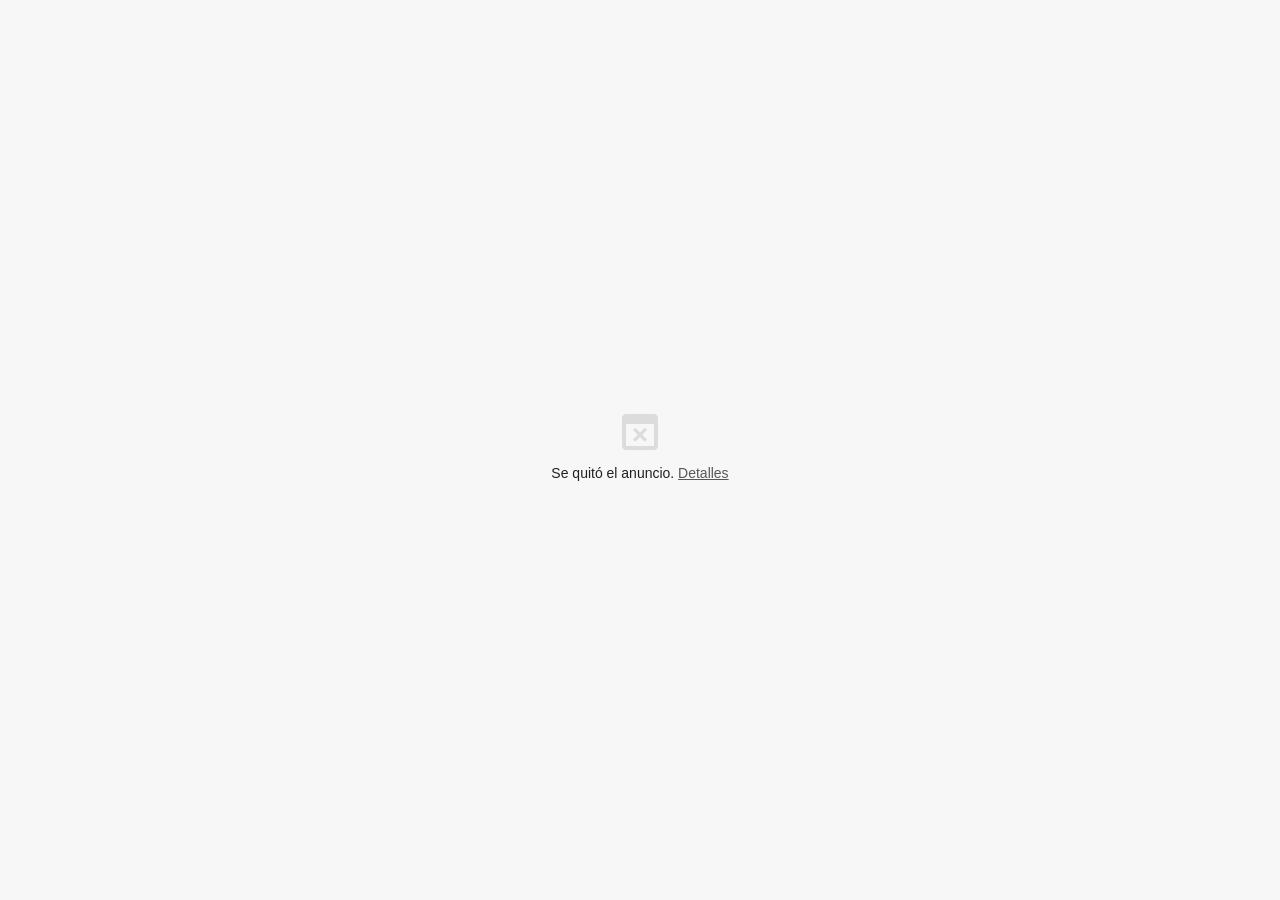
<file: videos/(8) The Hospital Collection _ Medical and Health Care Stock Footage in HD and 4K by FILMPAC - YouTube_files/5k7CCto5.html>
<!DOCTYPE html>
<!-- saved from url=(0029)chrome-error://chromewebdata/ -->
<html dir="ltr" lang="es"><head><meta http-equiv="Content-Type" content="text/html; charset=UTF-8">
  
  <meta name="viewport" content="initial-scale=1, minimum-scale=1, width=device-width">
  <meta http-equiv="Content-Security-Policy" content="require-trusted-types-for &#39;script&#39;;">
  <title></title>
  <style>/* Copyright 2017 The Chromium Authors
 * Use of this source code is governed by a BSD-style license that can be
 * found in the LICENSE file. */

a {
  color: var(--link-color);
}

body {
  --background-color: #fff;
  --error-code-color: var(--google-gray-700);
  --google-blue-50: rgb(232, 240, 254);
  --google-blue-100: rgb(210, 227, 252);
  --google-blue-300: rgb(138, 180, 248);
  --google-blue-600: rgb(26, 115, 232);
  --google-blue-700: rgb(25, 103, 210);
  --google-gray-100: rgb(241, 243, 244);
  --google-gray-300: rgb(218, 220, 224);
  --google-gray-500: rgb(154, 160, 166);
  --google-gray-50: rgb(248, 249, 250);
  --google-gray-600: rgb(128, 134, 139);
  --google-gray-700: rgb(95, 99, 104);
  --google-gray-800: rgb(60, 64, 67);
  --google-gray-900: rgb(32, 33, 36);
  --heading-color: var(--google-gray-900);
  --link-color: rgb(88, 88, 88);
  --primary-button-fill-color-active: var(--google-blue-700);
  --primary-button-fill-color: var(--google-blue-600);
  --primary-button-text-color: #fff;
  --quiet-background-color: rgb(247, 247, 247);
  --secondary-button-border-color: var(--google-gray-500);
  --secondary-button-fill-color: #fff;
  --secondary-button-hover-border-color: var(--google-gray-600);
  --secondary-button-hover-fill-color: var(--google-gray-50);
  --secondary-button-text-color: var(--google-gray-700);
  --small-link-color: var(--google-gray-700);
  --text-color: var(--google-gray-700);
  background: var(--background-color);
  color: var(--text-color);
  word-wrap: break-word;
}

.nav-wrapper .secondary-button {
  background: var(--secondary-button-fill-color);
  border: 1px solid var(--secondary-button-border-color);
  color: var(--secondary-button-text-color);
  float: none;
  margin: 0;
  padding: 8px 16px;
}

.hidden {
  display: none;
}

html {
  -webkit-text-size-adjust: 100%;
  font-size: 125%;
}

.icon {
  background-repeat: no-repeat;
  background-size: 100%;
}

@media (prefers-color-scheme: dark) {
  body {
    --background-color: var(--google-gray-900);
    --error-code-color: var(--google-gray-500);
    --heading-color: var(--google-gray-500);
    --link-color: var(--google-blue-300);
    --primary-button-fill-color-active: rgb(129, 162, 208);
    --primary-button-fill-color: var(--google-blue-300);
    --primary-button-text-color: var(--google-gray-900);
    --quiet-background-color: var(--background-color);
    --secondary-button-border-color: var(--google-gray-700);
    --secondary-button-fill-color: var(--google-gray-900);
    --secondary-button-hover-fill-color: rgb(48, 51, 57);
    --secondary-button-text-color: var(--google-blue-300);
    --small-link-color: var(--google-blue-300);
    --text-color: var(--google-gray-500);
  }
}
</style>
  <style>/* Copyright 2017 The Chromium Authors
 * Use of this source code is governed by a BSD-style license that can be
 * found in the LICENSE file. */

body {
  background-color: var(--quiet-background-color);
  margin: 0;
}

#details {
  box-sizing: border-box;
  color: var(--text-color);
  font-family: Roboto-Regular, sans-serif;
  font-size: 0.93333em;
  height: auto;
  line-height: 1.48em;
  margin: 0;
  opacity: 1;
  transition: opacity 250ms cubic-bezier(0.4, 0, 0.2, 1);
}

#details.hidden {
  display: block;
  height: 0;
  opacity: 0;
  overflow: hidden;
  padding-bottom: 0;
  transition: none;

}

#details-link {
  color: var(--link-color);
  text-decoration: underline;
  text-transform: none;
}

h1 {
  color: var(--heading-color);
  font-family: Roboto-Regular, sans-serif;
  font-size: 0.93333em;
  font-weight: normal;
  line-height: 1.4em;
  margin: 8px 0 8px;
}

.giant .icon {
  bottom: 0;
  left: 0;
  margin: auto;
  position: fixed;
  right: 0;
  top: 0;
}

.giant #details,
.giant #main-message {
  display: none;
}

.icon {
  background-image: url([data-uri]);
  background-position: center;
  height: 20vh;
  margin: 0 auto;
  max-height: 48px;
  max-width: 48px;
  min-height: 18px;
  min-width: 18px;
  opacity: .54;
  width: 20vh;
}

.heavy-ad .icon {
  background-image: url([data-uri]);
}

.interstitial-wrapper {
  align-items: center;
  box-sizing: border-box;
  display: flex;
  flex-direction: column;
  height: 100vh;
  justify-content: center;
  line-height: 1.6em;
  margin: 0 auto;
  max-width: 480px;
  padding: 16px;
  width: 100%;
}

#main-content {
  align-self: auto;
  flex: 0 1 auto;
  text-align: center;
}

@media (max-height: 2em),
       (max-width: 2em) {
  .icon {
    display: none;
  }
}

@media (min-height: 25em) and (min-width: 37.5em),
       (min-height: 37.5em) and (min-width: 25em) {
  .interstitial-wrapper {
    padding: 48px;
  }
}

/* Views that don't fit the details text. */
@media (max-height: 11.25em) and (max-width: 18.75em),
       (max-height: 18.75em) and (max-width: 11.25em),
       (max-height: 5em),
       (max-width: 5em) {
  .icon {
    max-height: 24px;
    max-width: 24px;
  }

  #details,
  #main-message {
    display: none;
  }
}

@media (prefers-color-scheme: dark) {
  .dark-mode-available .icon {
    filter: invert(1);
  }
}
</style>


  <script>// Copyright 2017 The Chromium Authors
// Use of this source code is governed by a BSD-style license that can be
// found in the LICENSE file.
var certificateErrorPageController;const SecurityInterstitialCommandId={CMD_DONT_PROCEED:0,CMD_PROCEED:1,CMD_SHOW_MORE_SECTION:2,CMD_OPEN_HELP_CENTER:3,CMD_OPEN_DIAGNOSTIC:4,CMD_RELOAD:5,CMD_OPEN_DATE_SETTINGS:6,CMD_OPEN_LOGIN:7,CMD_DO_REPORT:8,CMD_DONT_REPORT:9,CMD_OPEN_REPORTING_PRIVACY:10,CMD_OPEN_WHITEPAPER:11,CMD_REPORT_PHISHING_ERROR:12,CMD_OPEN_ENHANCED_PROTECTION_SETTINGS:13,CMD_OPEN_ANDROID_ADVANCED_PROTECTION_SETTINGS:16,CMD_OPEN_HELP_CENTER_IN_NEW_TAB:17,CMD_OPEN_DIAGNOSTIC_IN_NEW_TAB:18,CMD_OPEN_REPORTING_PRIVACY_IN_NEW_TAB:19,CMD_OPEN_WHITEPAPER_IN_NEW_TAB:20,CMD_REPORT_PHISHING_ERROR_IN_NEW_TAB:21,CMD_SHOW_CERTIFICATE_VIEWER:22};const HIDDEN_CLASS="hidden";function sendCommand(cmd){if(window.certificateErrorPageController){switch(cmd){case SecurityInterstitialCommandId.CMD_DONT_PROCEED:certificateErrorPageController.dontProceed();break;case SecurityInterstitialCommandId.CMD_PROCEED:certificateErrorPageController.proceed();break;case SecurityInterstitialCommandId.CMD_SHOW_MORE_SECTION:certificateErrorPageController.showMoreSection();break;case SecurityInterstitialCommandId.CMD_OPEN_HELP_CENTER:certificateErrorPageController.openHelpCenter();break;case SecurityInterstitialCommandId.CMD_OPEN_DIAGNOSTIC:certificateErrorPageController.openDiagnostic();break;case SecurityInterstitialCommandId.CMD_RELOAD:certificateErrorPageController.reload();break;case SecurityInterstitialCommandId.CMD_OPEN_DATE_SETTINGS:certificateErrorPageController.openDateSettings();break;case SecurityInterstitialCommandId.CMD_OPEN_LOGIN:certificateErrorPageController.openLogin();break;case SecurityInterstitialCommandId.CMD_DO_REPORT:certificateErrorPageController.doReport();break;case SecurityInterstitialCommandId.CMD_DONT_REPORT:certificateErrorPageController.dontReport();break;case SecurityInterstitialCommandId.CMD_OPEN_REPORTING_PRIVACY:certificateErrorPageController.openReportingPrivacy();break;case SecurityInterstitialCommandId.CMD_OPEN_WHITEPAPER:certificateErrorPageController.openWhitepaper();break;case SecurityInterstitialCommandId.CMD_REPORT_PHISHING_ERROR:certificateErrorPageController.reportPhishingError();break;case SecurityInterstitialCommandId.CMD_OPEN_ENHANCED_PROTECTION_SETTINGS:certificateErrorPageController.openEnhancedProtectionSettings();break;case SecurityInterstitialCommandId.CMD_OPEN_ANDROID_ADVANCED_PROTECTION_SETTINGS:certificateErrorPageController.openAndroidAdvancedProtectionSettings();break;case SecurityInterstitialCommandId.CMD_OPEN_HELP_CENTER_IN_NEW_TAB:certificateErrorPageController.openHelpCenterInNewTab();break;case SecurityInterstitialCommandId.CMD_OPEN_DIAGNOSTIC_IN_NEW_TAB:certificateErrorPageController.openDiagnosticInNewTab();break;case SecurityInterstitialCommandId.CMD_OPEN_REPORTING_PRIVACY_IN_NEW_TAB:certificateErrorPageController.openReportingPrivacyInNewTab();break;case SecurityInterstitialCommandId.CMD_OPEN_WHITEPAPER_IN_NEW_TAB:certificateErrorPageController.openWhitepaperInNewTab();break;case SecurityInterstitialCommandId.CMD_REPORT_PHISHING_ERROR_IN_NEW_TAB:certificateErrorPageController.reportPhishingErrorInNewTab();break;case SecurityInterstitialCommandId.CMD_SHOW_CERTIFICATE_VIEWER:certificateErrorPageController.showCertificateViewer();break}return}if(window.domAutomationController){window.domAutomationController.send(cmd)}}function preventDefaultOnPoundLinkClicks(){const anchors=document.body.querySelectorAll('a[href="#"]');for(const anchor of anchors){anchor.addEventListener("click",(e=>e.preventDefault()))}}function assert(value,message){if(value){return}throw new Error("Assertion failed"+(message?`: ${message}`:""))}class LoadTimeData{data_=null;set data(value){assert(!this.data_,"Re-setting data.");this.data_=value}valueExists(id){assert(this.data_,"No data. Did you remember to include strings.js?");return id in this.data_}getValue(id){assert(this.data_,"No data. Did you remember to include strings.js?");const value=this.data_[id];assert(typeof value!=="undefined","Could not find value for "+id);return value}getString(id){const value=this.getValue(id);assert(typeof value==="string",`[${value}] (${id}) is not a string`);return value}getStringF(id,...args){const value=this.getString(id);if(!value){return""}return this.substituteString(value,...args)}substituteString(label,...args){return label.replace(/\$(.|$|\n)/g,(function(m){assert(m.match(/\$[$1-9]/),"Unescaped $ found in localized string.");if(m==="$$"){return"$"}const substitute=args[Number(m[1])-1];if(substitute===undefined||substitute===null){return""}return substitute.toString()}))}getSubstitutedStringPieces(label,...args){const pieces=(label.match(/(\$[1-9])|(([^$]|\$([^1-9]|$))+)/g)||[]).map((function(p){if(!p.match(/^\$[1-9]$/)){assert((p.match(/\$/g)||[]).length%2===0,"Unescaped $ found in localized string.");return{value:p.replace(/\$\$/g,"$"),arg:null}}const substitute=args[Number(p[1])-1];if(substitute===undefined||substitute===null){return{value:"",arg:p}}return{value:substitute.toString(),arg:p}}));return pieces}getBoolean(id){const value=this.getValue(id);assert(typeof value==="boolean",`[${value}] (${id}) is not a boolean`);return value}getInteger(id){const value=this.getValue(id);assert(typeof value==="number",`[${value}] (${id}) is not a number`);assert(value===Math.floor(value),"Number isn't integer: "+value);return value}overrideValues(replacements){assert(typeof replacements==="object","Replacements must be a dictionary object.");assert(this.data_,"Data must exist before being overridden");for(const key in replacements){this.data_[key]=replacements[key]}}resetForTesting(newData=null){this.data_=newData}isInitialized(){return this.data_!==null}}const loadTimeData=new LoadTimeData;function onResize(){const mediaQuery="(max-height:11.25em) and (max-width:18.75em),"+"(max-height:18.75em) and (max-width:11.25em),"+"(max-height:5em), (max-width:5em)";if(window.matchMedia(mediaQuery).matches){document.querySelector("#details").classList.add(HIDDEN_CLASS);document.querySelector("#main-content").classList.remove(HIDDEN_CLASS);document.querySelector("#icon").setAttribute("aria-label",loadTimeData.getString("heading"))}else{document.querySelector("#icon").removeAttribute("aria-label")}}function initPage(){loadTimeData.data=window.loadTimeDataRaw;const isGiantWebView=loadTimeData.getBoolean("is_giant");const interstitialType=loadTimeData.getString("type");const safebrowsing=interstitialType==="SAFEBROWSING";const heavyAd=interstitialType==="HEAVYAD";document.body.className=isGiantWebView?"giant":"";if(heavyAd){document.body.classList.add("heavy-ad")}preventDefaultOnPoundLinkClicks();document.querySelector("#details-link").addEventListener("click",(function(event){const hiddenDetails=document.querySelector("#details").classList.toggle(HIDDEN_CLASS);document.querySelector("#main-content").classList.toggle(HIDDEN_CLASS,!hiddenDetails)}));if(safebrowsing){document.querySelector("#proceed-link").addEventListener("click",(function(event){sendCommand(SecurityInterstitialCommandId.CMD_PROCEED)}))}window.addEventListener("resize",onResize)}document.addEventListener("DOMContentLoaded",initPage);</script>

</head>
<body id="body" class="heavy-ad">
  <div class="interstitial-wrapper">
    <div id="main-content">
      <div id="icon" class="icon"></div>
      <div id="main-message">
        <h1>
          <span>Se quitó el anuncio.</span>
          <a href="chrome-error://chromewebdata/#" id="details-link">Detalles</a>
        </h1>
      </div>
    </div>
    <div id="details" class="hidden">
      <p>
        Chrome quitó este anuncio porque usó demasiados recursos en tu dispositivo.
      </p>
    </div>
  </div>


<style>/* Copyright 2014 The Chromium Authors
 * Use of this source code is governed by a BSD-style license that can be
 * found in the LICENSE file. */

/* This file is dynamically processed by a C++ data source handler to fill in
 * some per-platform/locale styles that dramatically alter the page. This is
 * done to reduce flicker, as JS may not run before the page is rendered.
 *
 * There are two ways to include this stylesheet:
 * 1. via its chrome://resources/ URL in HTML, i.e.:
 *
 *   <link rel="stylesheet" href="chrome://resources/css/text_defaults.css">
 *
 * 2. via the webui::AppendWebUICSSTextDefaults() method to directly append it
 * to an HTML string.
 * Otherwise its placeholders won't be expanded. */

body {
  font-family: 'Segoe UI', Tahoma, sans-serif;
  font-size: 75%;
}

button {
  font-family: 'Segoe UI', Tahoma, sans-serif;
}
</style><script>var loadTimeDataRaw = {"explanationParagraph":"Chrome quitó este anuncio porque usó demasiados recursos en tu dispositivo.","fontfamily":"'Segoe UI', Tahoma, sans-serif","fontfamilyMd":"'Segoe UI', Tahoma, sans-serif","fontsize":"75%","heading":"Se quitó el anuncio.","is_giant":false,"language":"es","openDetails":"Detalles","overridable":false,"roundedIconsAttribute":"","tabTitle":"","textdirection":"ltr","type":"HEAVYAD"};</script></body></html>
</file>
